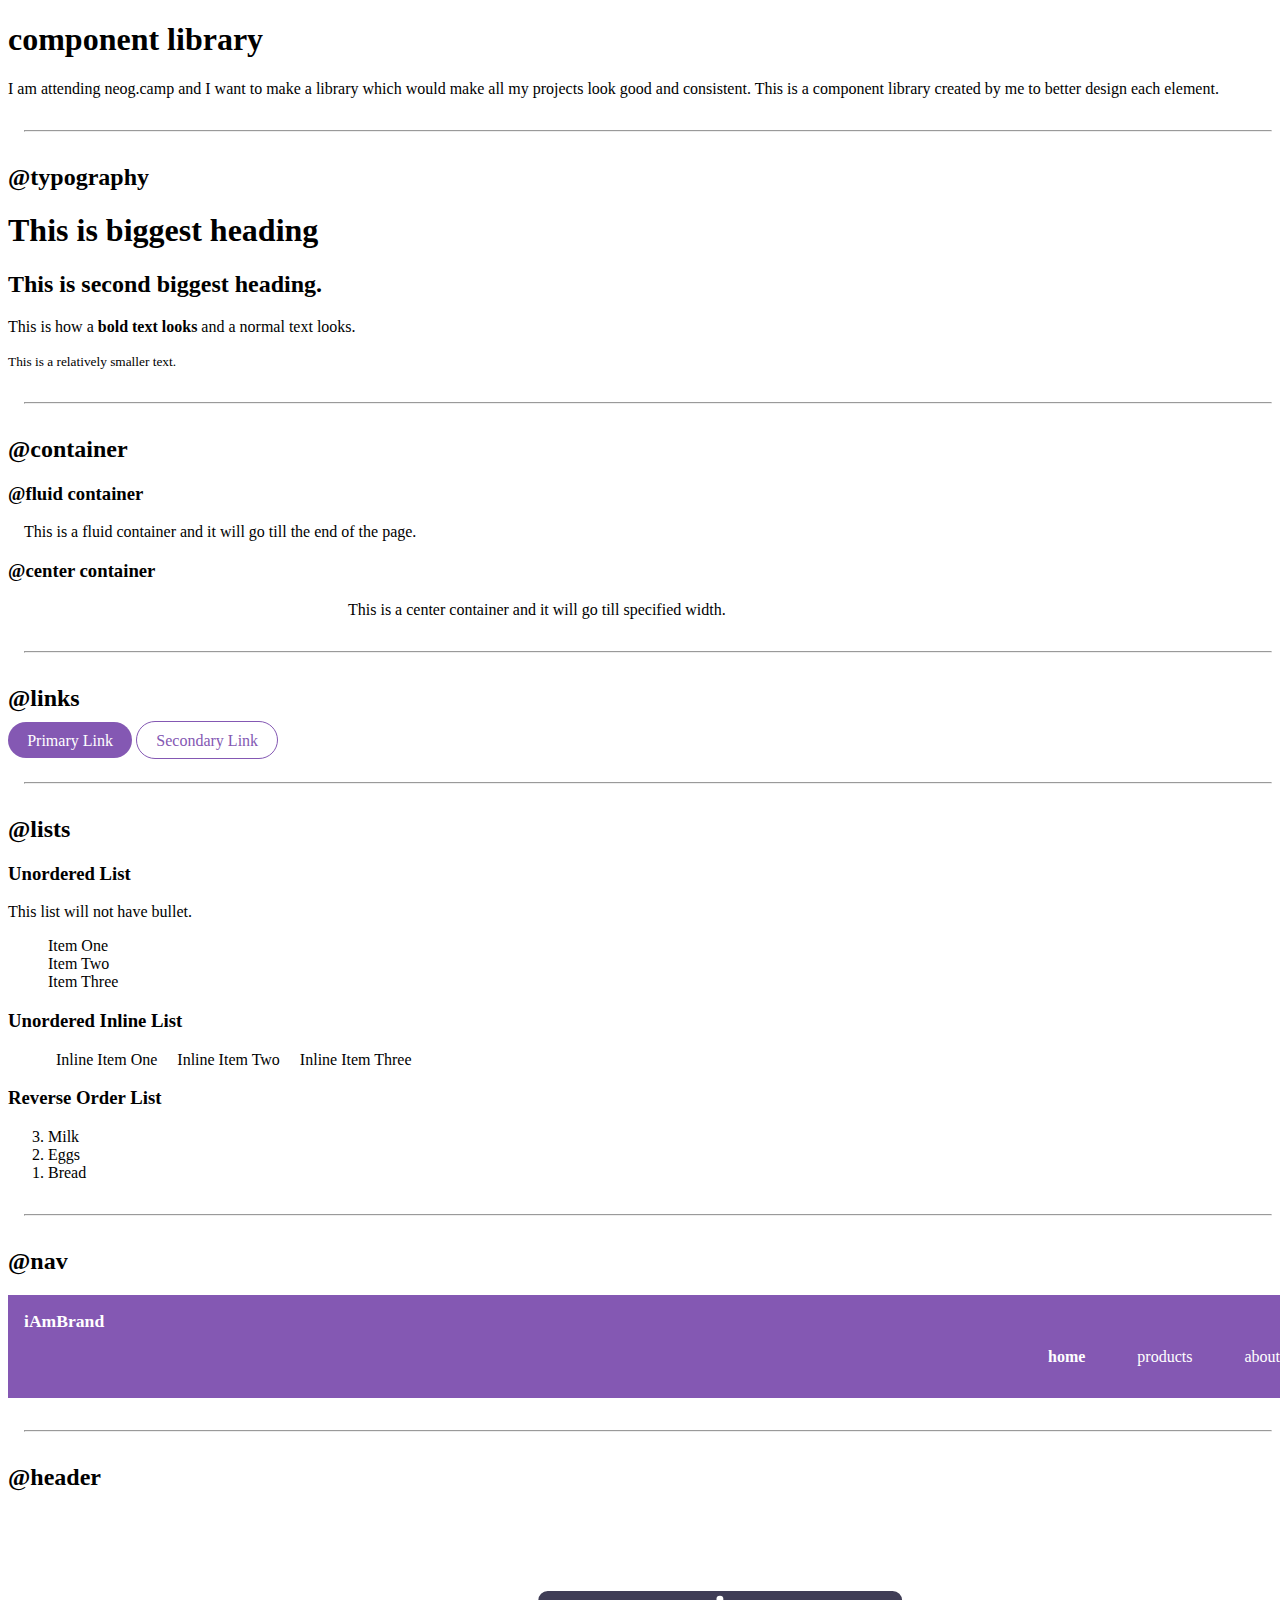
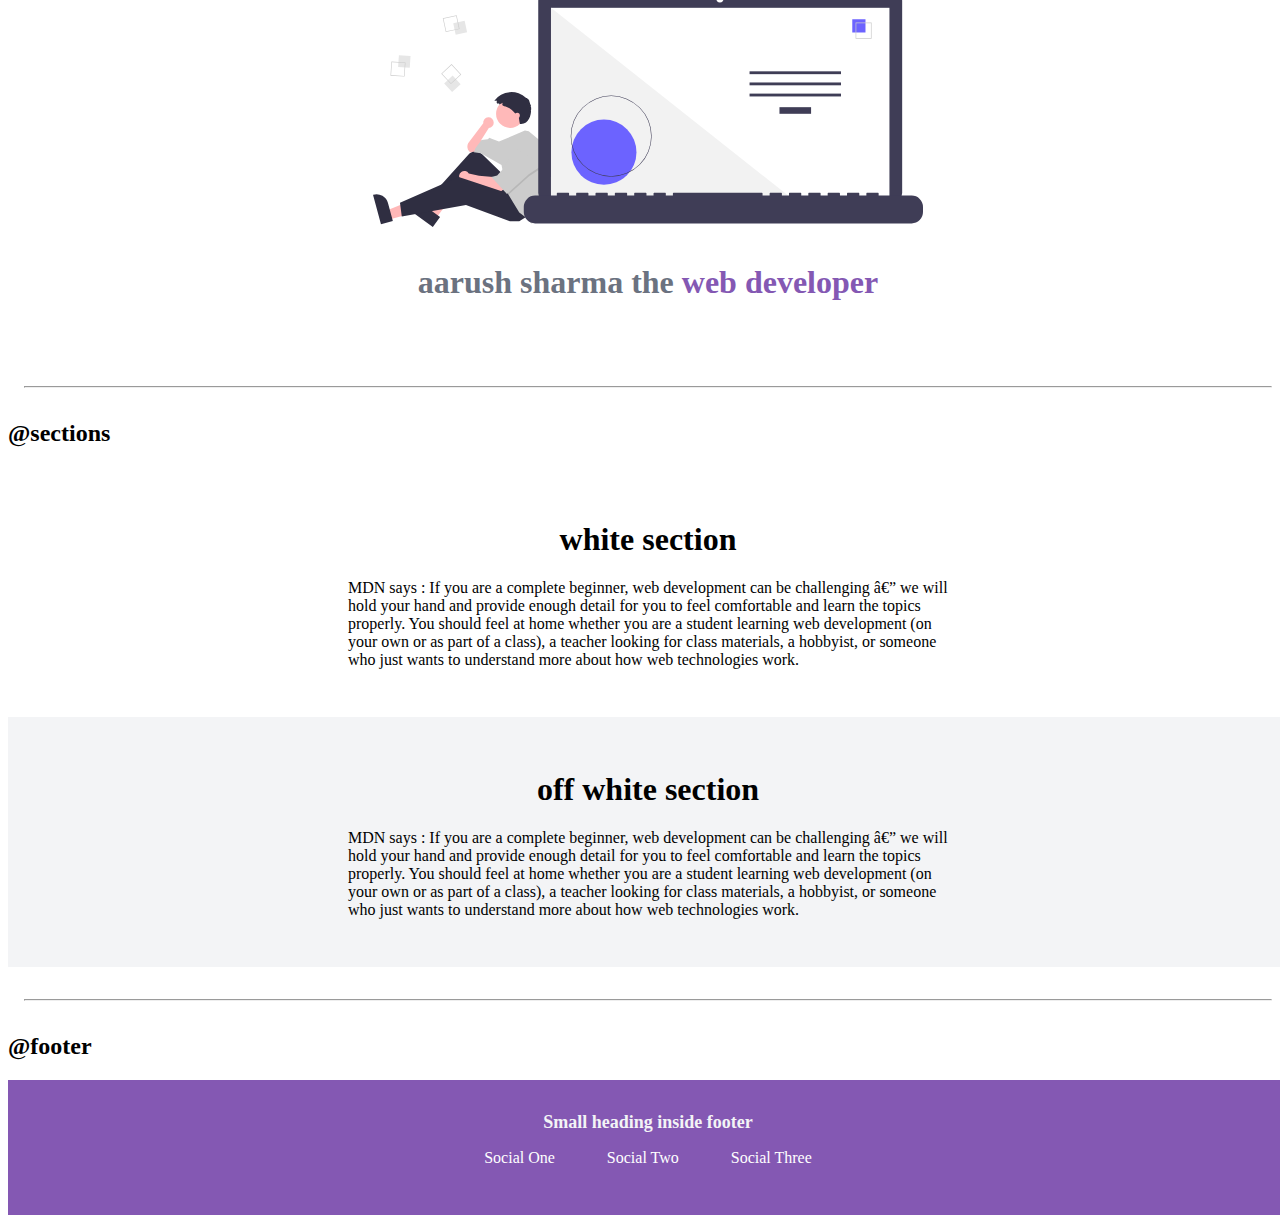
<file: lib/components.html>
<!DOCTYPE html>
<html lang="eg">

<head>
    <meta charset="UTF - 8">
    <meta name="viewport" content="width = device-width, initial-scale = 1.0">

    <!-- Below is the CSS Way 1 - Style Tag
    <style>
        body{
            color: red;
        }
    </style>
-->

    <!--CSS Way 3: external link-->
    <link href="/styles.css" rel="stylesheet" />


    <title>Component Library</title>
</head>

<body>
    <!--<h1 style = "color:red">Aarush Sharma's component library</h1> -- This is CSS Way 2 -->
    <h1>component library</h1>
    <!--This way, we create an attribute here and style it in styles.css-->
    <p>I am attending neog.camp and I want to make a library which would make all my projects look good and consistent.
        This is a component library created by me to better design each element.

    </p>
    <hr>
    <h2>@typography</h2>
    <!--How to write things-->
    <h1>This is biggest heading</h1>
    <h2>This is second biggest heading.</h2>
    <p>This is how a <strong>bold text looks</strong> and a normal text looks.</p>
    <small>This is a relatively smaller text.</small>
    <!--This is another way of styling by creating class and styling it in styles.css-->

    <hr>

    <h2>@container</h2>
    <!--It holds data and acts as a placeholder.-->
    <h3>@fluid container</h3>
    <div class="container container-fluid">This is a fluid container and it will go till the end of the page.</div>

    <h3>@center container</h3>
    <div class="container container-center">This is a center container and it will go till specified width.</div>

    <hr>
    <h2>@links</h2>

    <a class="link primary-link" href="/">Primary Link</a>
    <a class="link secondary-link" href="/">Secondary Link</a>

    <hr>
    <h2>@lists</h2>
    <h3>Unordered List</h3>
    <p>This list will not have bullet.</p>

    <ul class=list-non-bullet>
        <li">Item One</li>
            <li>Item Two</li>
            <li>Item Three</li>
    </ul>

    <h3>Unordered Inline List</h3>
    <ul class=list-non-bullet>
        <li class="list-item-inline">Inline Item One</li>
        <li class="list-item-inline">Inline Item Two</li>
        <li class="list-item-inline" s>Inline Item Three</li>
    </ul>
    <h3>Reverse Order List</h3>
    <ol reversed>
        <li>Milk</li>
        <li>Eggs</li>
        <li>Bread</li>
    </ol>

    <hr>

    <h2>@nav</h2>

    <nav class="navigation container">
        <div class="nav-brand">iAmBrand</div>
        <ul class="list-non-bullet nav-pills">
            <li class="list-item-inline">
                <a class="link link-active" href="/">home</a>
            </li>
            <li class="list-item-inline">
                <a class="link" href="/">products</a>
            </li>
            <li class="list-item-inline">
                <a class="link" href="/">about</a>
            </li>
        </ul>
    </nav>

    <hr>
    <h2>@header</h2>
    <header class="hero">
        <img class="hero-img" src="/images/hero.svg">
        <h1 class="hero-heading">aarush sharma the <span class="heading-inverted"> web developer</span></h1>
    </header>
    <hr>
    <h2>@sections</h2>
    <section class="section">
        <div class="container container-center">
            <h1>white section</h1>
            <p>MDN says : If you are a complete beginner, web development can be challenging — we will hold your hand
                and provide enough detail for you to feel comfortable and learn the topics properly. You should feel at
                home whether you are a student learning web development (on your own or as part of a class), a teacher
                looking for class materials, a hobbyist, or someone who just wants to understand more about how web
                technologies work.</p>
        </div>
    </section>


    <section class="section ow">
        <div class="container container-center">
            <h1>off white section</h1>
            <p>MDN says : If you are a complete beginner, web development can be challenging — we will hold your hand
                and provide enough detail for you to feel comfortable and learn the topics properly. You should feel at
                home whether you are a student learning web development (on your own or as part of a class), a teacher
                looking for class materials, a hobbyist, or someone who just wants to understand more about how web
                technologies work.</p>
        </div>
    </section>

    <hr>

    <h2>@footer</h2>
    <footer class="footer">
        <div class="footer-header">Small heading inside footer</div>

        <ul class="social-links list-non-bullet">
            <li class="list-item-inline">
                <a class="link" href="/">Social One</a>
            </li>
            <li class="list-item-inline">
                <a class="link" href="/">Social Two</a>
            </li>
            <li class="list-item-inline">
                <a class="link" href="/">Social Three</a>
            </li>
        </ul>

</body>

</html>
</file>
<file: styles.css>
@import url('https://fonts.googleapis.com/css2?family=Open+Sans:wght@400;700&display=swap');
body {
    font-family: Cambria, Cochin, Georgia, Times, 'Times New Roman', serif;
    max-width: 100%;
    width: 100%;
}

@media(max-width: 600px) {
    body {
        position: absolute;
    }
    .link {
        max-width: 50%;
        width: 100%;
    }
}


/**This is how you comment in css **/

hr {
    margin: 2rem 1rem;
}

.about {
    color: var(--dark-gray);
    font-style: italic;
    font-weight: 900;
}

:root {
    --primary-color: #8458B3;
    --dark-gray: #6b7280;
    --off-white: #f3f4f6;
}


/**spaces **/

.margin-md {
    margin: 2rem;
}


/** containers **/

.container {
    padding: 0rem 1rem;
}

.container-center {
    max-width: 600px;
    width: 100%;
    margin: auto;
    font-weight: lighter;
}


/**links **/

.link {
    box-sizing: border-box;
    text-decoration: none;
    padding: 0.5rem 1rem;
    margin-top: 2rem;
    /**margin-top: 1rem;
    margin-bottom: 1rem;**/
}

.primary-link {
    background-color: var(--primary-color);
    border-radius: 2rem;
    color: white;
    margin: 1rem auto;
    padding: 0.6rem 1.2rem;
    max-width: 140px;
}

.secondary-link {
    max-width: 140px;
    margin: 1rem auto;
    padding: 0.6rem 1.2rem;
    border-radius: 2rem;
    border: 1px solid var(--primary-color);
    color: var(--primary-color);
}


/**lists **/

.list-non-bullet {
    list-style: none;
}

.list-item-inline {
    display: inline;
    padding: 0rem 0.5rem;
}


/** navigation **/

.navigation {
    background-color: var(--primary-color);
    color: white;
    padding: 1rem;
    /** this is text color **/
    max-width: 100%;
    width: 100%;
    margin: auto;
}

.navigation .nav-pills {
    text-align: right;
}

.navigation .nav-brand {
    font-weight: bold;
    font-size: 1.1rem;
}

.navigation .link {
    color: white;
    font-size: medium;
}

.navigation .link-active {
    font-weight: bold;
}


/** header **/

.hero {
    padding: 2rem;
    padding-top: 5rem;
}

.hero .hero-img {
    max-width: 80%;
    width: 550px;
    display: block;
    margin: auto;
}

.hero .hero-heading {
    text-align: center;
    padding-top: 1rem;
    color: var(--dark-gray);
}

.hero .hero-heading .heading-inverted {
    color: var(--primary-color);
}


/** sections **/

.section {
    padding: 2rem;
}

.section h1 {
    text-align: center;
}

.ow {
    background-color: var(--off-white);
}


/** footer **/

.footer {
    background-color: var(--primary-color);
    padding: 2rem 1rem;
    text-align: center;
    color: white;
}

.footer .link {
    color: white;
}

.footer .footer-header {
    font-weight: bold;
    font-size: large;
    color: var(--off-white);
}

footer ul {
    padding-inline-start: 0px;
}

mark {
    background-color: yellow;
}
</file>
